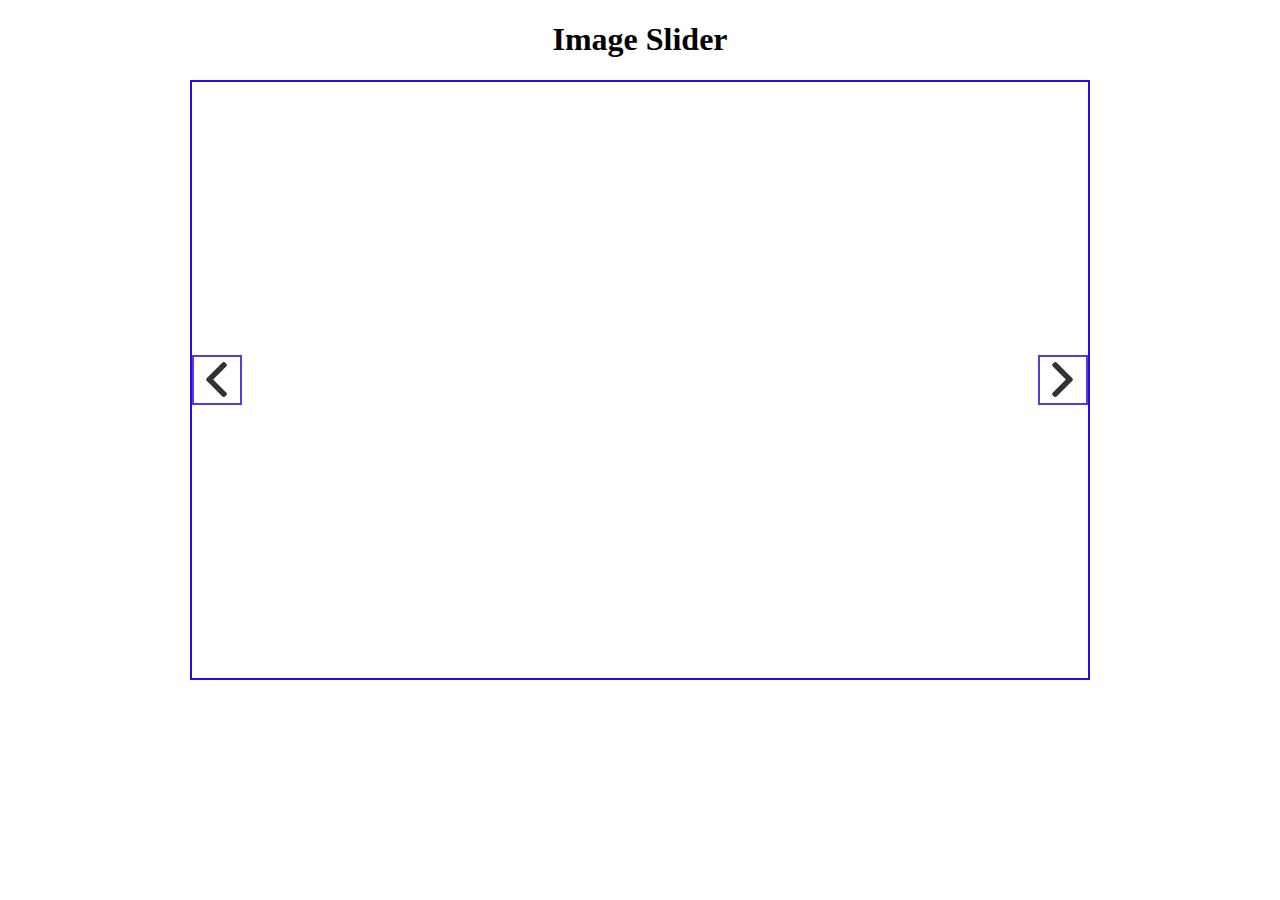
<file: projet-3/index.html>
<!DOCTYPE html>
<html lang="en">
<head>
    <meta charset="UTF-8">
    <meta name="viewport" content="width=device-width, initial-scale=1.0">
    <meta http-equiv="X-UA-Compatible" content="ie=edge">
    <link rel="stylesheet" href="style.css">
    <title>Image Slider</title>
</head>
<body>
    <h1>Image Slider</h1>
    <div id="canvas">
        <div class="arrow" ><img id="left" src="./images/left-arrow.png" class="image"></div>
        <div class="arrow" ><img id="right" src="./images/right-arrow.png" class="image"></div>
    </div>
    <script src="app.js"></script>
</body>
<footer>
</footer>
</html>
</file>
<file: projet-3/style.css>
h1{
    text-align: center;
}

#canvas {
    position: relative; 
    height: 600px;
    width: 900px;
    border: 2px solid rgb(48, 7, 231);
    margin: auto;
    box-sizing: border-box;
    display: flex;
    justify-content: space-between;
    align-items: center;
}

.arrow{
    position: relative; 
    z-index: 1;
    width: 50px;
    height: 50px;
    border: 2px solid rgb(48, 7, 231);
    padding: 5px;
    box-sizing: border-box;
    background: white;
    opacity: .8;

}

.image{
    width: 35px;
    height: 35px;
}

.arrow:hover{
    background-color: rgb(48, 7, 231);
}
</file>
